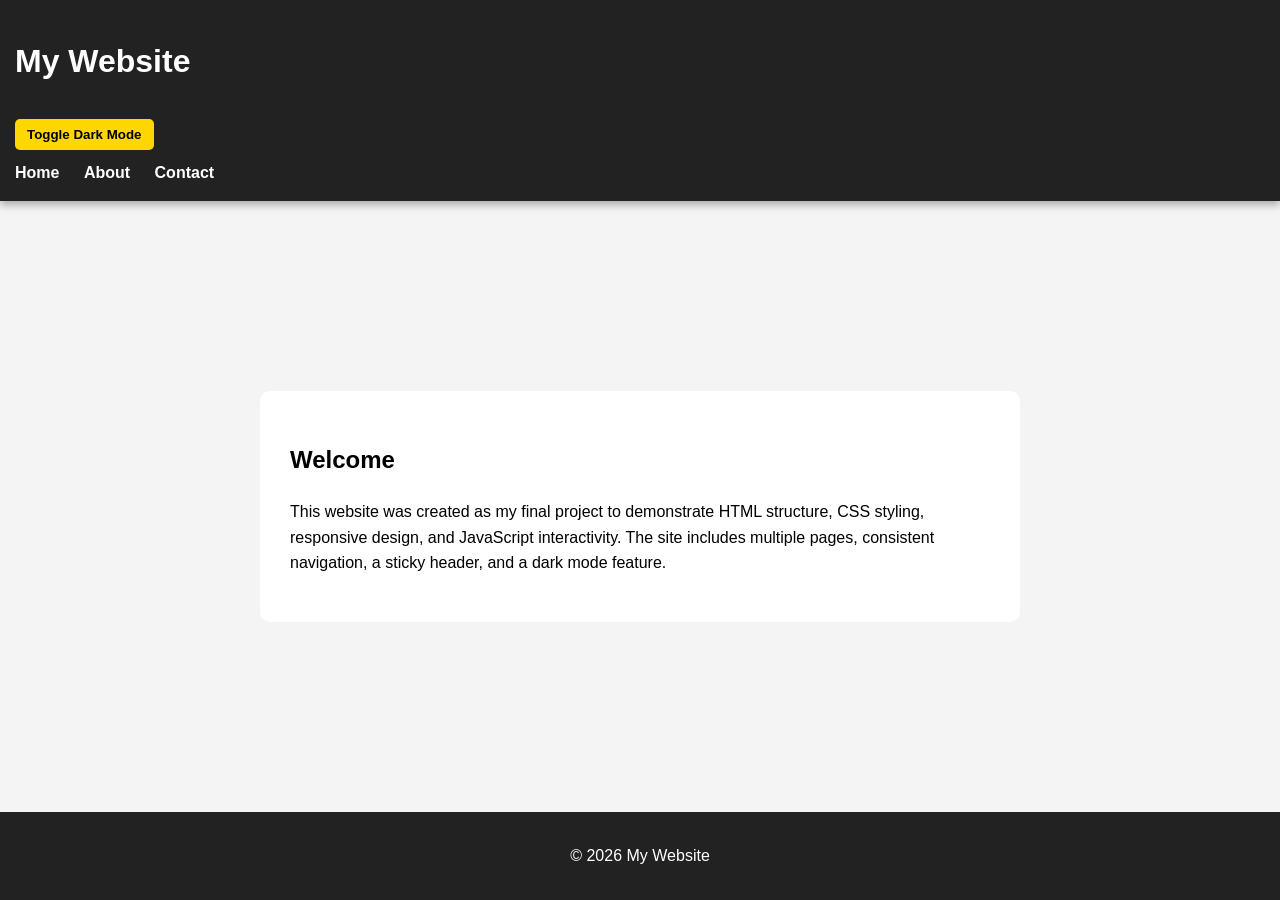
<file: index.html>
<!DOCTYPE html>
<html lang="en">

<head>
<meta charset="UTF-8">
<meta name="viewport" content="width=device-width, initial-scale=1.0">
<title>My Website</title>
<link rel="stylesheet" href="style.css">
</head>

<body>

<header class="site-header">
<h1>My Website</h1>

<button id="themeToggle">Toggle Dark Mode</button>

<nav>
<a href="index.html">Home</a>
<a href="about.html">About</a>
<a href="contact.html">Contact</a>
</nav>

</header>

<main class="main-content">

<div class="content-box">

<h2>Welcome</h2>

<p>
This website was created as my final project to demonstrate HTML structure,
CSS styling, responsive design, and JavaScript interactivity. The site includes
multiple pages, consistent navigation, a sticky header, and a dark mode feature.
</p>

</div>

</main>

<footer class="site-footer">
<p>© 2026 My Website</p>
</footer>

<script src="script.js"></script>

</body>
</html>
</file>
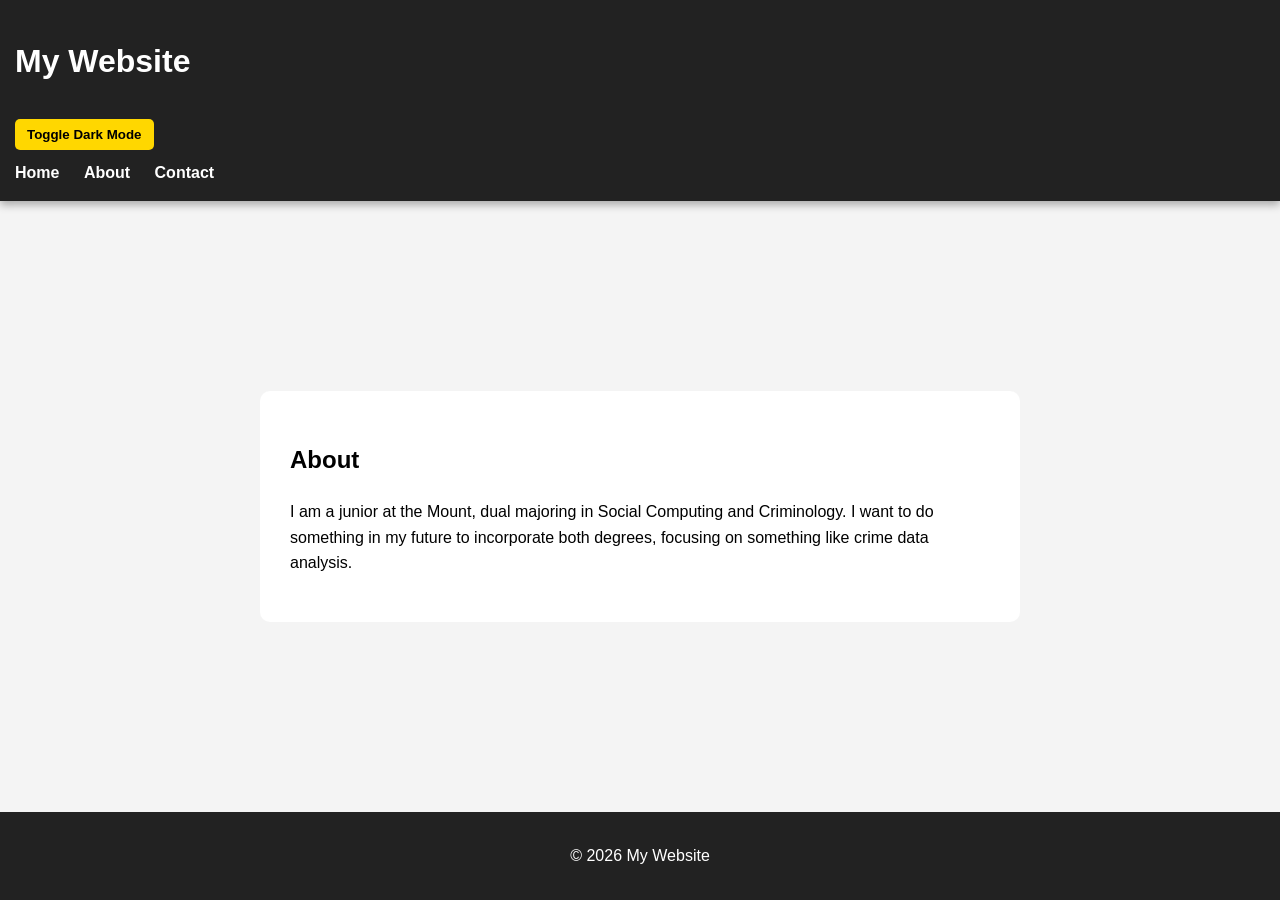
<file: about.html>
<!DOCTYPE html>
<html lang="en">

<head>
<meta charset="UTF-8">
<meta name="viewport" content="width=device-width, initial-scale=1.0">
<title>About</title>
<link rel="stylesheet" href="style.css">
</head>

<body>

<header class="site-header">
<h1>My Website</h1>

<button id="themeToggle">Toggle Dark Mode</button>

<nav>
<a href="index.html">Home</a>
<a href="about.html">About</a>
<a href="contact.html">Contact</a>
</nav>

</header>

<main class="main-content">

<div class="content-box">

<h2>About</h2>

<p>
I am a junior at the Mount, dual majoring in Social Computing
and Criminology. I want to do something in my future to
incorporate both degrees, focusing on something like
crime data analysis.
</p>

</div>

</main>

<footer class="site-footer">
<p>© 2026 My Website</p>
</footer>

<script src="script.js"></script>

</body>
</html>
</file>
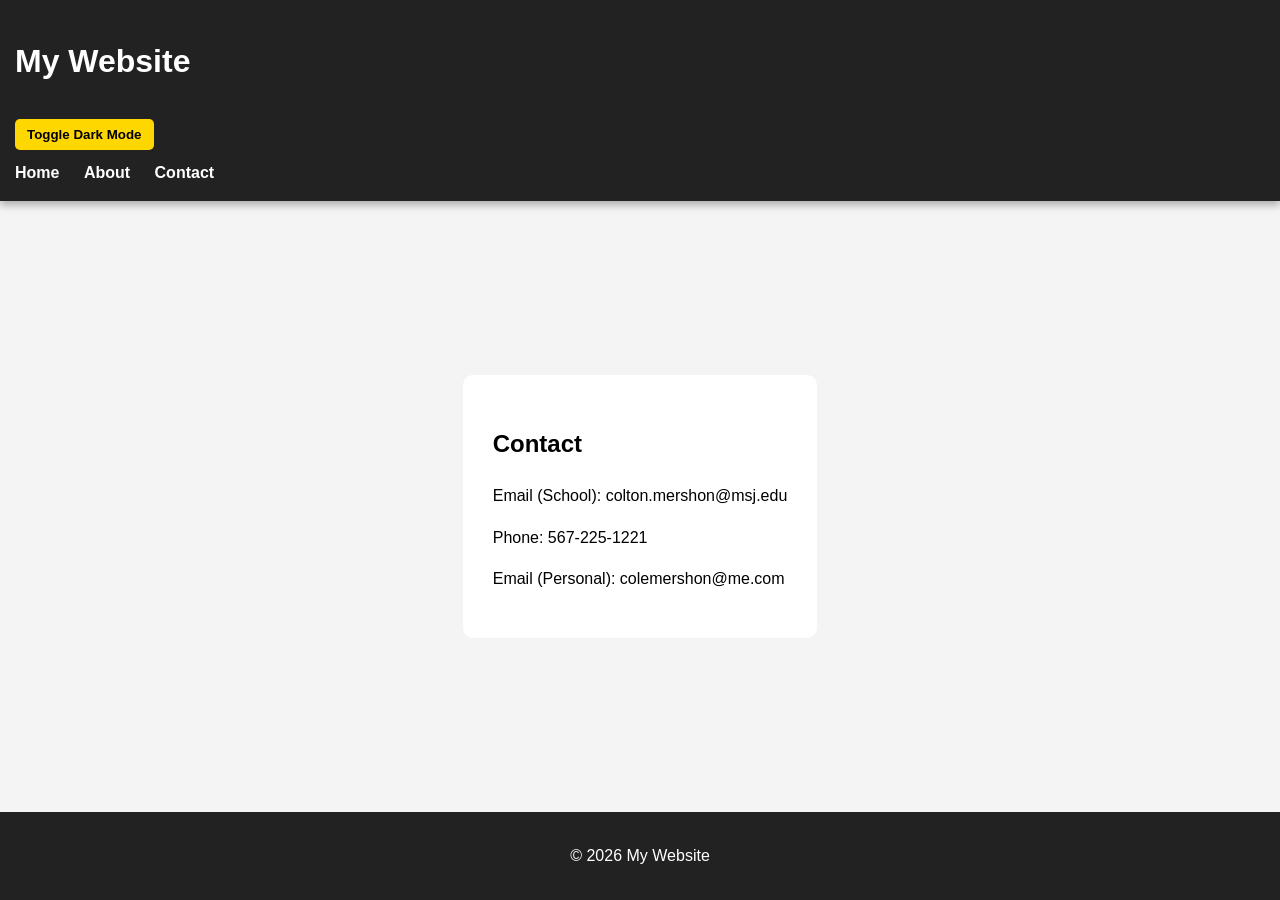
<file: contact.html>
<!DOCTYPE html>
<html lang="en">

<head>
<meta charset="UTF-8">
<meta name="viewport" content="width=device-width, initial-scale=1.0">
<title>Contact</title>
<link rel="stylesheet" href="style.css">
</head>

<body>

<header class="site-header">
<h1>My Website</h1>

<button id="themeToggle">Toggle Dark Mode</button>

<nav>
<a href="index.html">Home</a>
<a href="about.html">About</a>
<a href="contact.html">Contact</a>
</nav>

</header>

<main class="main-content">

<div class="content-box">

<h2>Contact</h2>

<p>Email (School): colton.mershon@msj.edu</p>
<p>Phone: 567-225-1221</p>
<p>Email (Personal): colemershon@me.com</p>

</div>

</main>

<footer class="site-footer">
<p>© 2026 My Website</p>
</footer>

<script src="script.js"></script>

</body>
</html>
</file>
<file: style.css>
body {
font-family: Arial, Helvetica, sans-serif;
line-height: 1.6;
margin: 0;
background-color: #f4f4f4;
min-height: 100vh;
display: flex;
flex-direction: column;
}

/* Header */
.site-header {
position: sticky;
top: 0;
background-color: #222;
color: white;
padding: 15px;
box-shadow: 0 4px 8px rgba(0,0,0,0.3);
}

/* Navigation */
nav {
margin-top: 10px;
}

nav a {
color: white;
text-decoration: none;
margin-right: 20px;
font-weight: bold;
}

nav a:hover {
color: #ffd700;
}

/* Main content */
.main-content {
display: flex;
justify-content: center;
align-items: center;
padding: 60px;
flex: 1;
}

.content-box {
max-width: 700px;
background: white;
padding: 30px;
border-radius: 10px;
}

/* Footer */
.site-footer {
background-color: #222;
color: white;
text-align: center;
padding: 15px;
}

/* Button */
#themeToggle {
margin-top: 10px;
padding: 8px 12px;
background-color: #ffd700;
border: none;
cursor: pointer;
font-weight: bold;
border-radius: 5px;
}

#themeToggle:hover {
background-color: #e6c200;
}

/* Dark Mode */
.dark-mode {
background-color: #121212;
color: white;
}

.dark-mode .site-header {
background-color: #000;
}

.dark-mode .content-box {
background-color: #1e1e1e;
}

.dark-mode .site-footer {
background-color: #000;
}

/* Mobile Responsive Design */
@media (max-width: 768px) {
  .main-content {
    padding: 20px;
  }

  nav {
    display: flex;
    flex-direction: column;
    align-items: center;
  }

  nav a {
    margin: 10px 0;
  }

  .content-box {
    width: 90%;
  }
}
</file>
